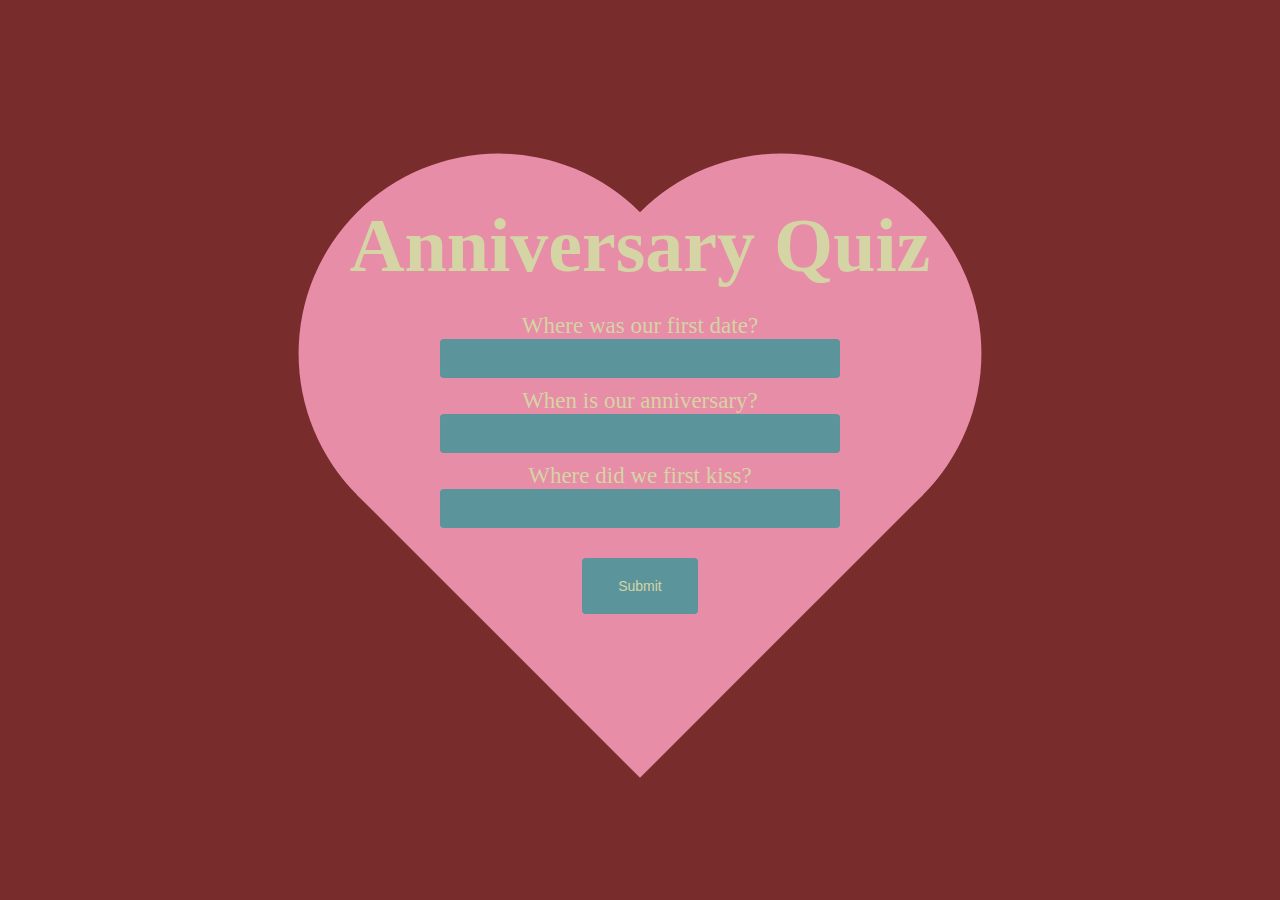
<file: index.html>
<!DOCTYPE html>
<html lang="en">
<head>
    <meta charset="UTF-8">
    <meta name="viewport" content="width=device-width, initial-scale=1.0">
    <title>Love Quiz</title>
    <link rel="icon" href="heart.ico" type="image/x-icon">
    <link rel="stylesheet" href="homepage.css">
</head>
<body>

    <div class="heart"></div>

    <div class="container">
        <h1>Anniversary Quiz</h1>
        <form id="anniversaryform" onsubmit="checkLoveAnswers(event)">
            <label for="q1">Where was our first date?</label>
            <input type="text" id="q1" required>

            <label for="q2">When is our anniversary?</label>
            <input type="text" id="q2" required>

            <label for="q3">Where did we first kiss?</label>
            <input type="text" id="q3" required>

            <button type="submit">Submit</button>
        </form>
    </div>

    <script src="script.js"></script>
</body>
</html>
</file>
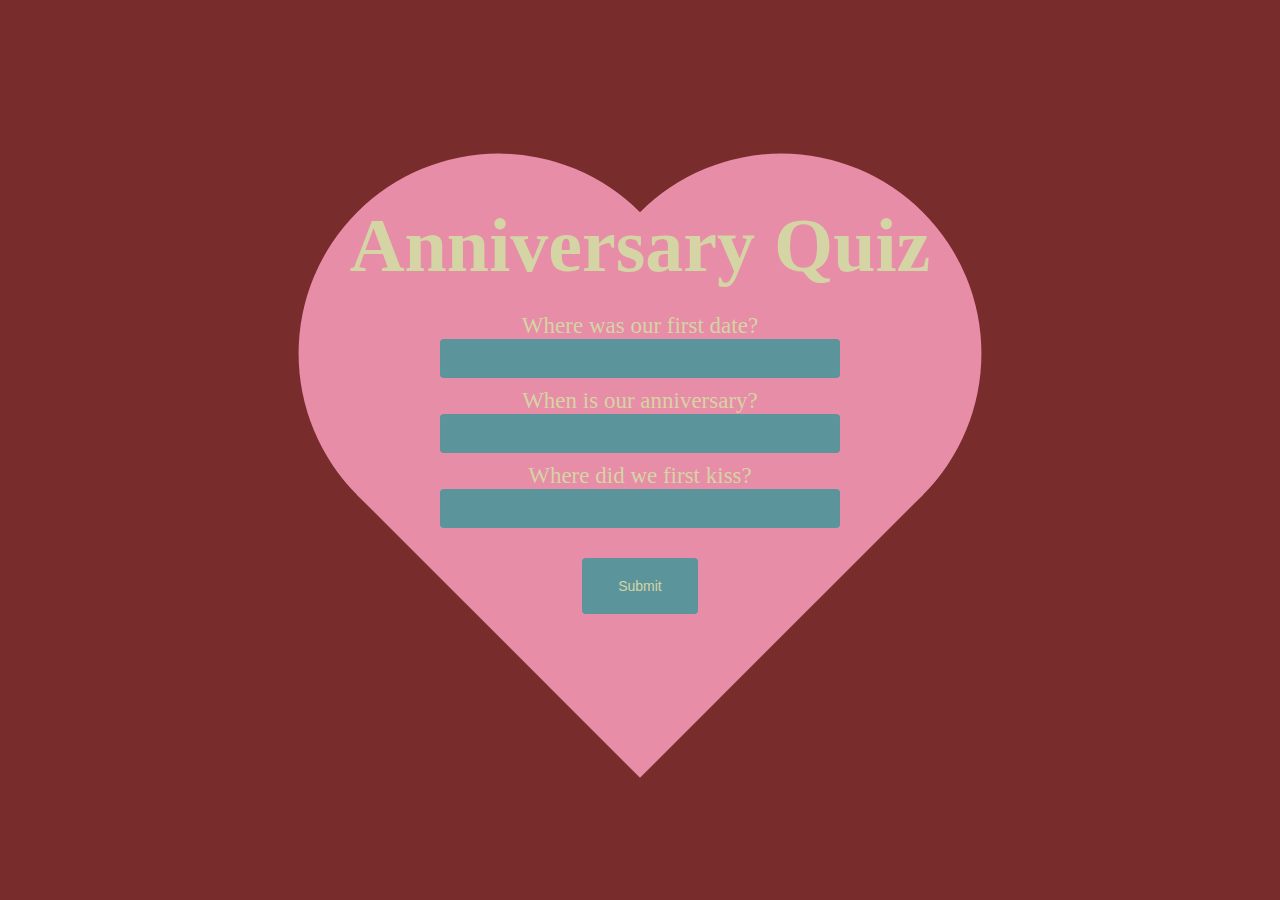
<file: homepage.html>
<!DOCTYPE html>
<html lang="en">
<head>
    <meta charset="UTF-8">
    <meta name="viewport" content="width=device-width, initial-scale=1.0">
    <title>Love Quiz</title>
    <link rel="icon" href="heart.ico" type="image/x-icon">
    <link rel="stylesheet" href="homepage.css">
</head>
<body>

    <div class="heart"></div>

    <div class="container">
        <h1>Anniversary Quiz</h1>
        <form id="anniversaryform" onsubmit="checkLoveAnswers(event)">
            <label for="q1">Where was our first date?</label>
            <input type="text" id="q1" required>

            <label for="q2">When is our anniversary?</label>
            <input type="text" id="q2" required>

            <label for="q3">Where did we first kiss?</label>
            <input type="text" id="q3" required>

            <button type="submit">Submit</button>
        </form>
    </div>

    <script src="script.js"></script>
</body>
</html>
</file>
<file: homepage.css>
body {
    font-family: 'Clipper Script';
    color: #d4d4a4;
    background: #782c2c; /* Gradient background */
    margin: 0;
    padding: 0;
    display: flex;
    align-items: center;
    justify-content: center;
    min-height: 85vh;
    overflow: hidden; /* Hide overflow to prevent scrollbar due to hearts */
}

.container {
    z-index: 3;
    text-align: center;
    
    display: flex;
    flex-direction: column;
    align-items: center;
}

h1 { 
    color: #d4d4a4;/* Set color for heading */
    font-size: 76px;
    margin-bottom: 4%;
}

form {
    width: 130%; /* Adjust the width of the form */
    max-width: 400px; /* Set a max-width for the form */
}

label {
    font-size: 23px;
    margin-bottom: 5px; /* Adjust the margin for spacing */
    color: #d4d4a4; /* Set color for label text */
}

input {
    background-color: #5c949c;
    width: 100%; /* Make the input take the full width of the container */
    padding: 8px; /* Adjust the padding for a more compact look */
    margin-bottom: 10px; /* Adjust the margin for spacing */
    box-sizing: border-box;
    border: 4px solid #e91e6200; /* Dark pink border */
    border-radius: 4px;
}

button {
    margin-top: 20px;
    padding: 20px 36px; /* Adjust the padding for a more compact button */
    font-size: 14px; /* Adjust the font size for the button */
    background-color: #5c949c; /* Dark pink button background */
    color: #d4d4a4;
    border: none;
    border-radius: 4px;
    cursor: pointer;
    transition: background-color 0.3s ease;
}

button:hover {
    background-color: #3c515900; /* Darker pink on hover */
}

.heart {
    z-index: 1;
    height: 400px;
    width: 400px;
    background-color: #e88da7;
    position: absolute; /* Set heart to absolute positioning */
    top: 55%;
    left: 50%;
    transform: translate(-50%, -50%) rotate(-45deg); /* Center the heart */
    animation: heart 1.7s linear infinite;
}
@keyframes heart {
    0% {
        transform: translate(-50%, -50%) rotate(-45deg) scale(1);
    }
    25% {
        transform: translate(-50%, -50%) rotate(-45deg) scale(1.09);
    }
    500% {
        transform: translate(-50%, -50%) rotate(-45deg) scale(1.1);
    }
    75% {
        transform: translate(-50%, -50%) rotate(-45deg) scale(1.09);
    }
    100%{
        transform: translate(-50%, -50%) rotate(-45deg) scale(1);
    }
}

.heart::before,
.heart::after {
    z-index: 1;
    content: '';
    position: absolute;
    height: 400px;
    width: 400px;
    background-color: #e88da7;
    border-radius: 400px;
}

.heart::before{
    z-index: 1;
    content: '';
    position: absolute;
    height: 400px;
    width: 400px;
    background-color: #e88da7;
    top: -50%;
    border-radius: 400px;
}
.heart::after{
    z-index: 1;
    content: '';
    position: absolute;
    height: 400px;
    width: 400px;
    background-color: #e88da7;
    right: -50%;
    border-radius: 400px;
}
</file>
